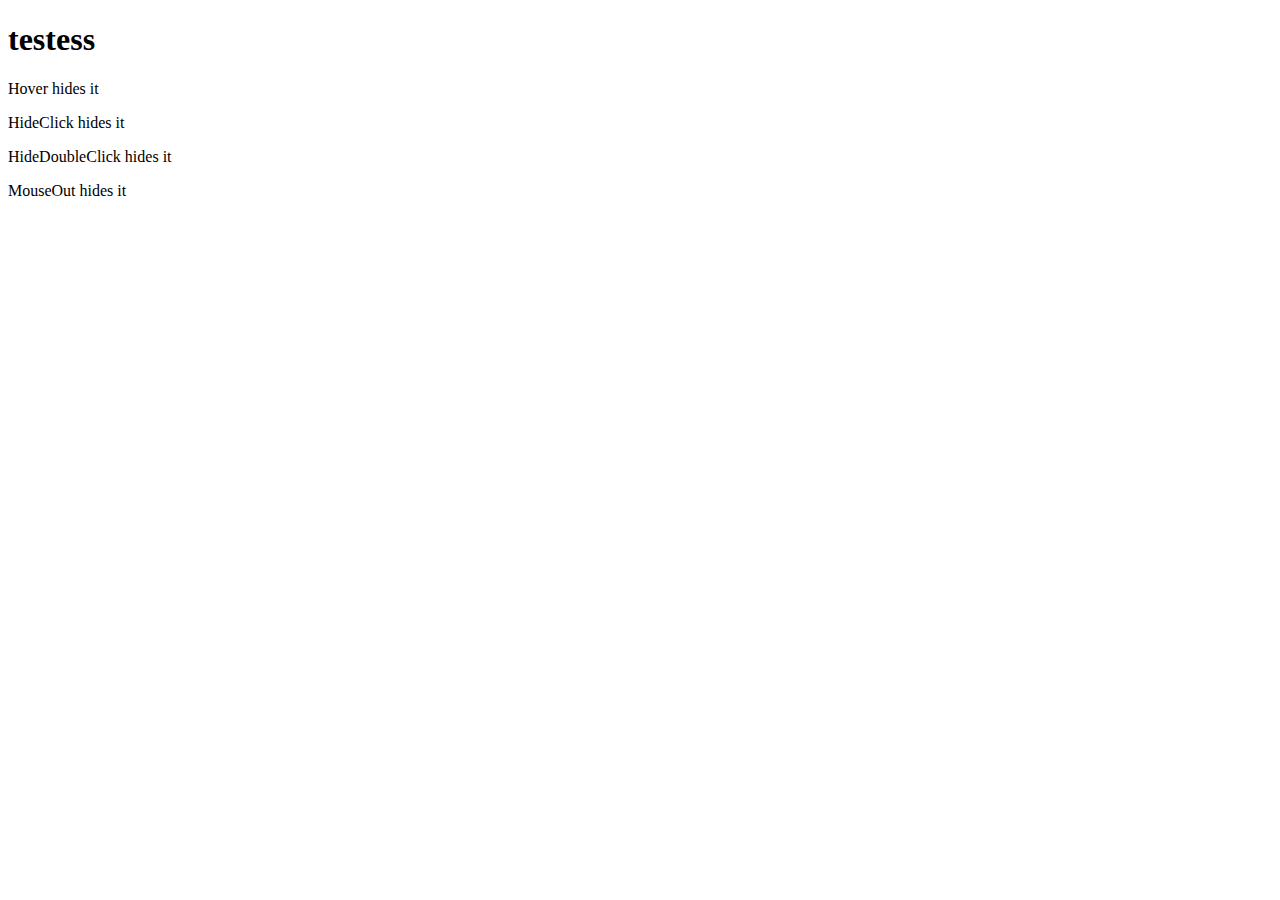
<file: jQuery/brinkz.html>
<!DOCTYPE html>
<html lang="en">
<head>
    <meta charset="UTF-8">
    <meta name="viewport" content="width=device-width, initial-scale=1.0">
    <title>Document</title>
    <script
        src="https://code.jquery.com/jquery-3.7.1.min.js"
        integrity="sha256-/JqT3SQfawRcv/BIHPThkBvs0OEvtFFmqPF/lYI/Cxo="
        crossorigin="anonymous"></script>
        
</head>
<body>
    <div id="log">   
    <h1 id="h1">testess </h1>
    <p id="p1"> Hover hides it </p>
    <p id="p2"> HideClick hides it </p>
    <p id="p3"> HideDoubleClick hides it</p>
    <p id="p4"> MouseOut hides it</p>
</div>
    <script src="js.js"></script>
</body>
</html>
</file>
